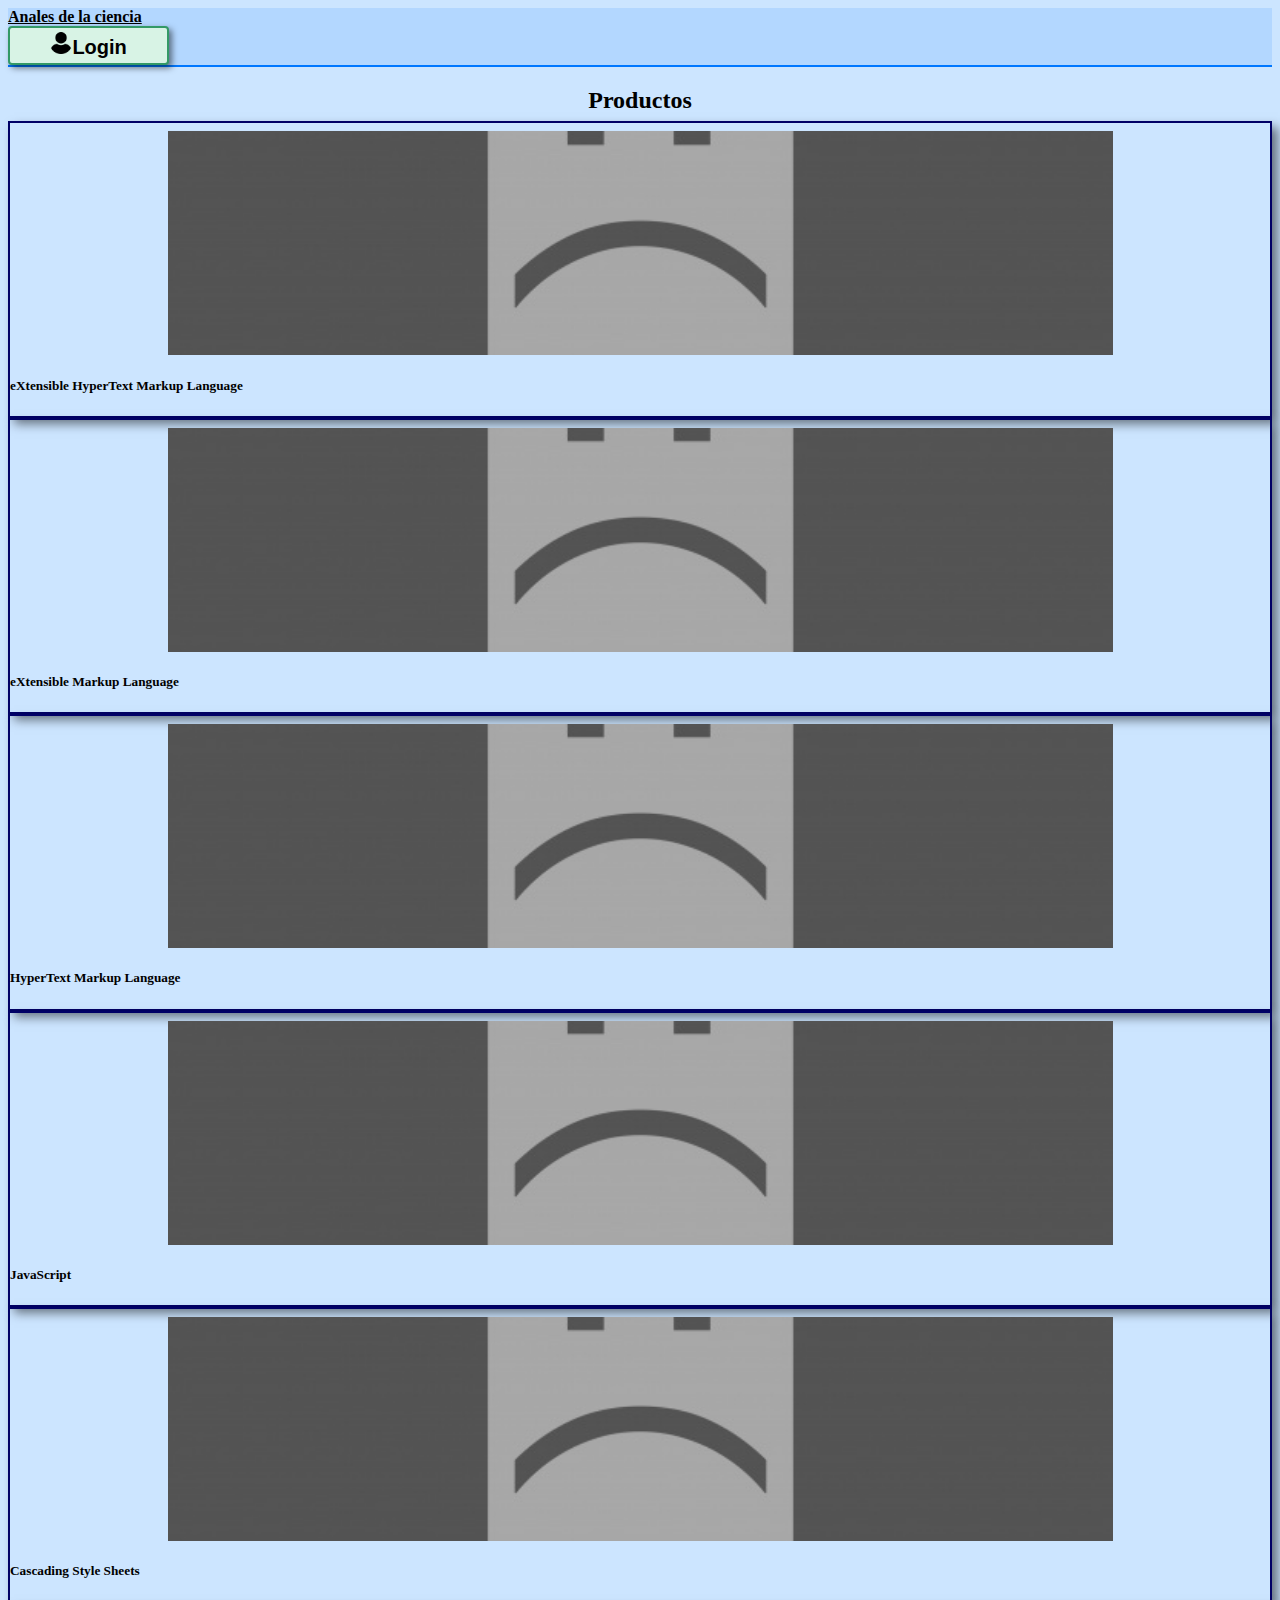
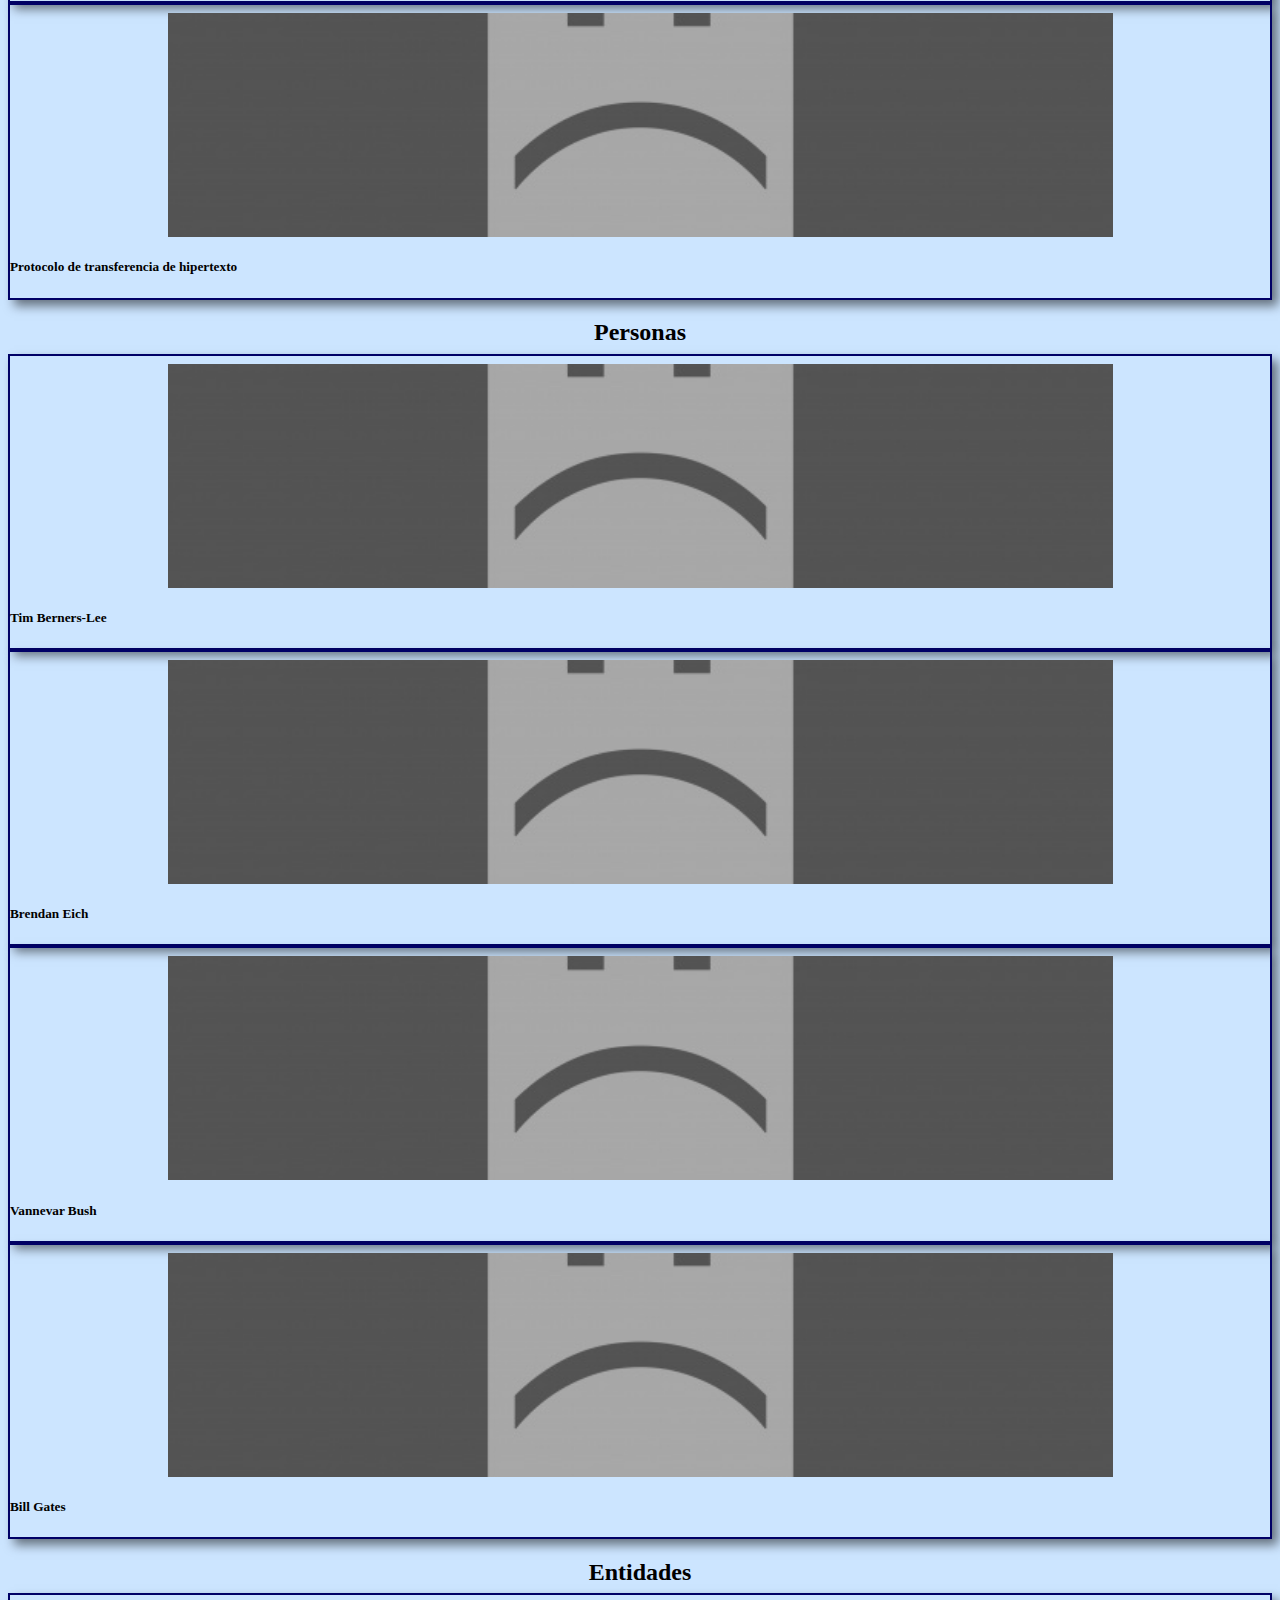
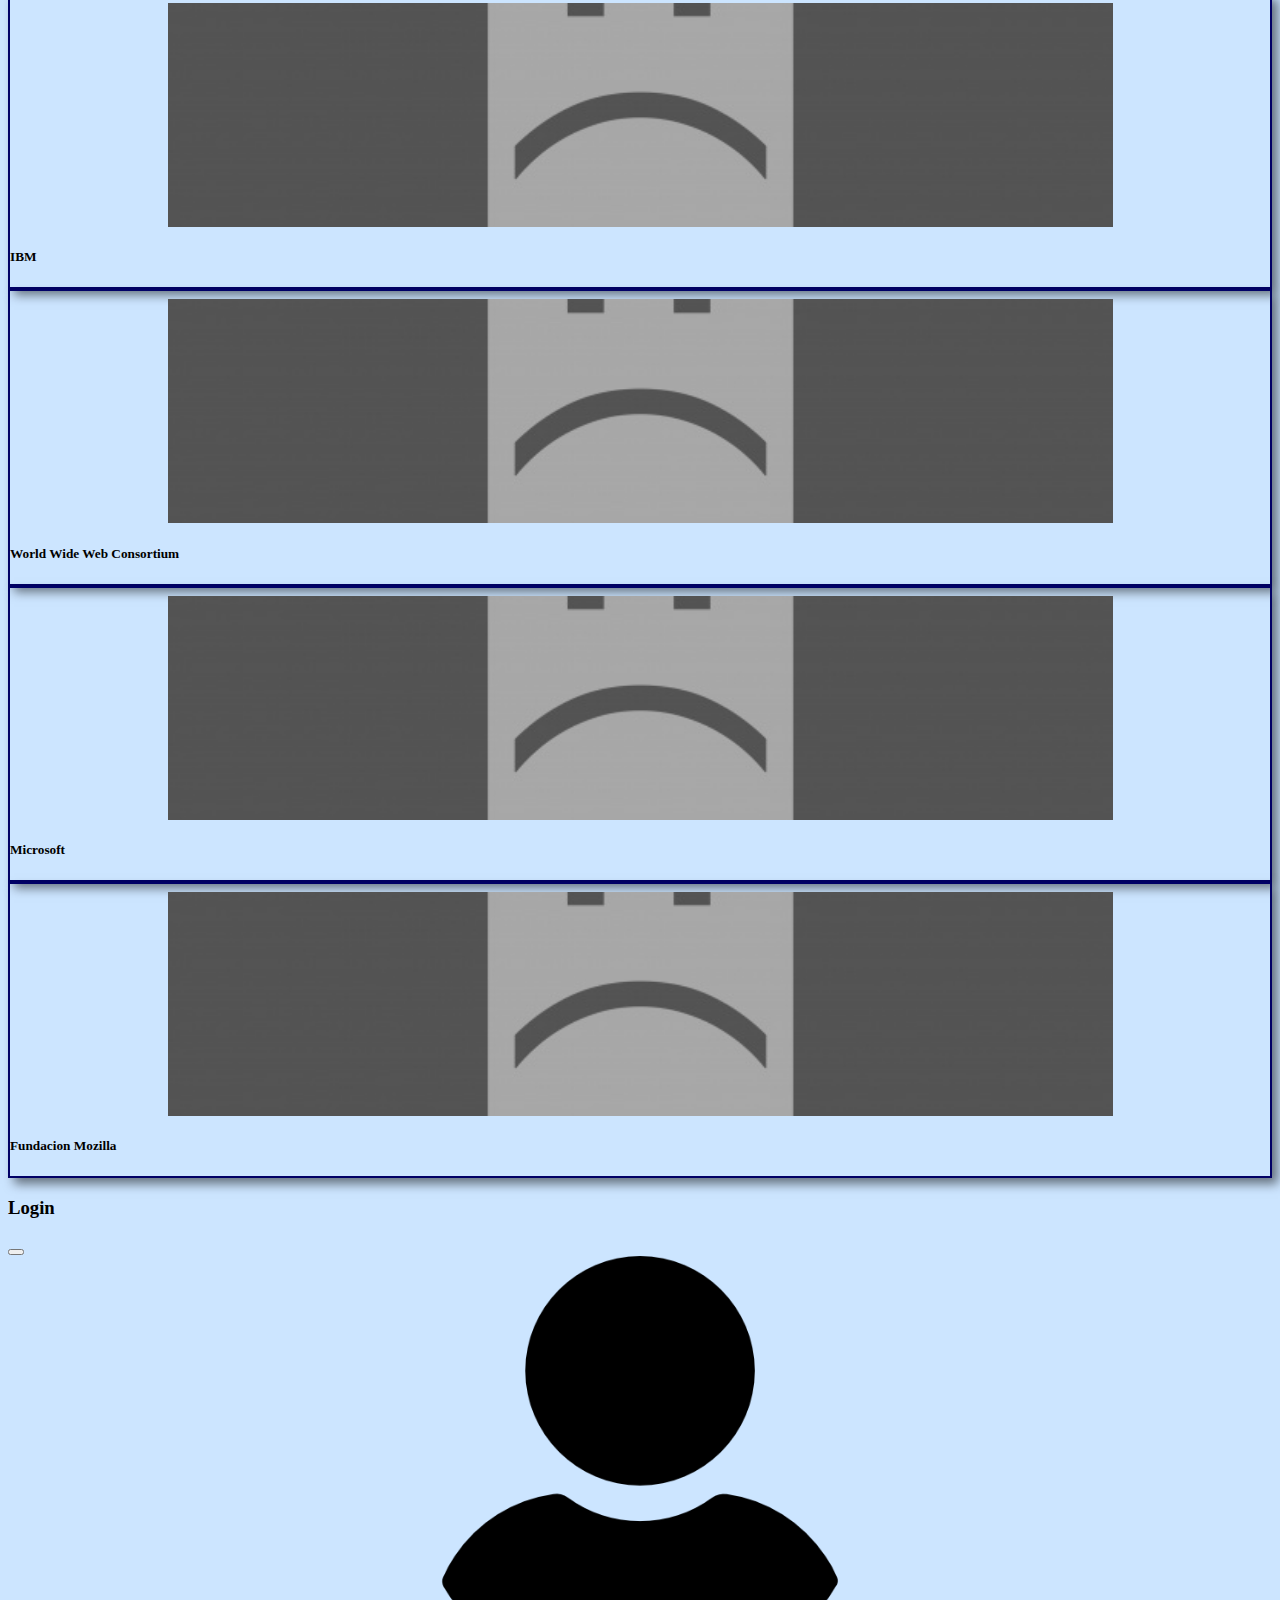
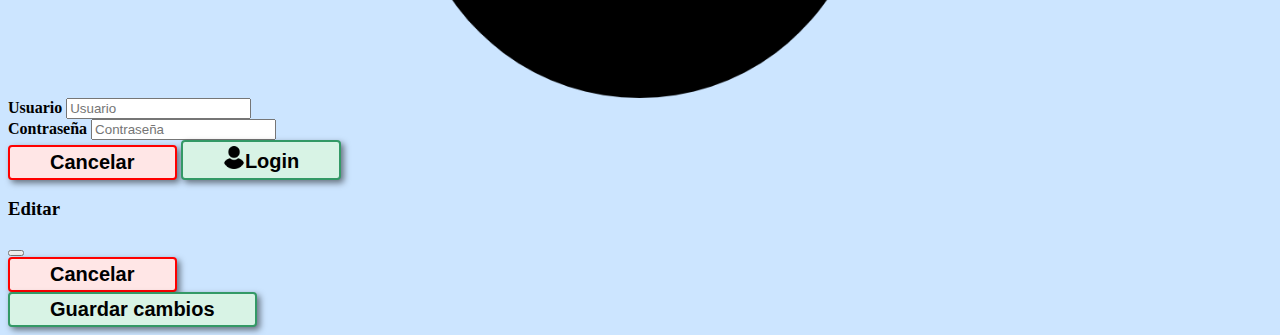
<file: index.html>
<!doctype html>
<html>

<head>
    <title>Practica_Frontend</title>
    <meta charset="UTF-8">
    <meta name="viewport" content="width=device-width, initial-scale=1.0">
    <link href="https://cdn.jsdelivr.net/npm/bootstrap@5.0.0-beta3/dist/css/bootstrap.min.css" rel="stylesheet"
        integrity="sha384-eOJMYsd53ii+scO/bJGFsiCZc+5NDVN2yr8+0RDqr0Ql0h+rP48ckxlpbzKgwra6" crossorigin="anonymous">
    <link rel="stylesheet" href="style.css">
</head>

<body>
    <nav class="navbar barra_nav">
        <div class="container-lg">
            <a class="navbar-brand fs-1" id="titulo" href="index.html">Anales de la ciencia</a>
            <button type="button" id="loginNav" class="btn loginbtn" data-bs-toggle="modal"
                data-bs-target="#modalLogin">
                <img src="iconos/user.png" class="me-2">Login</button>
            <button type="button" id="logout" class="btn red logout">Logout</button>
        </div>
    </nav>

    <div class="container-lg mt-2" id="contenedor">
        <div class="row align-items-start g-4">
            <div class="col-md-4">
                <h2 class="subtitulo">Productos</h2>
                <button type="button" id="btnProducto" class="btn crear" data-bs-toggle='modal'
                    data-bs-target='#modalFormulario' onclick="crear(this.id);">Añadir producto</button>
                <div id="productosCol">
                </div>
            </div>
            <div class="col-md-4">
                <h2 class="subtitulo">Personas</h2>
                <button type="button" id="btnPersona" class="btn crear" data-bs-toggle='modal'
                    data-bs-target='#modalFormulario' onclick="crear(this.id);">Añadir persona</button>
                <div id="personasCol">
                </div>
            </div>
            <div class="col-md-4">
                <h2 class="subtitulo">Entidades</h2>
                <button type="button" id="btnEntidad" class="btn crear" data-bs-toggle='modal'
                    data-bs-target='#modalFormulario' onclick="crear(this.id);">Añadir entidad</button>
                <div id="entidadesCol">
                </div>
            </div>
        </div>
    </div>

    <div class="container-lg mt-2" id="modales">
        <div id="modalLogin" class="modal fade">
            <div class="modal-dialog modal-dialog-centered">
                <div class="modal-content">
                    <div class="modal-header">
                        <h3 class="modal-title">Login</h3>
                        <button type="button" class="btn-close" data-bs-dismiss="modal"></button>
                    </div>
                    <form class="modal-body">
                        <div class="mb-2">
                            <img class="loginImg" src="iconos/user.png" class="me-2">
                        </div>
                        <div class="mb-2">
                            <label for="usuario" class="form-label">Usuario</label>
                            <input type="text" class="form-control" placeholder="Usuario" id="usuario">
                        </div>
                        <div class="mb-2">
                            <label for="pwd" class="form-label">Contraseña</label>
                            <input type="password" class="form-control" placeholder="Contraseña" id="pwd">
                        </div>
                        <div class="modal-footer">
                            <button type="button" class="btn red" data-bs-dismiss="modal">Cancelar</button>
                            <button type="submit" id="login" class="btn loginbtn" data-bs-dismiss="modal"><img
                                    src="iconos/user.png" class="me-2">Login</button>
                        </div>
                    </form>
                </div>
            </div>
        </div>

        <div id="modalFormulario" class="modal fade">
            <div class="modal-dialog modal-dialog-centered">
                <div class="modal-content">
                    <div class="modal-header">
                        <h3 class="modal-title" id="modalFormTitulo">Editar</h3>
                        <button type="button" class="btn-close" data-bs-dismiss="modal"></button>
                    </div>
                    <form class="modal-body">
                        <div id="mBodyFormulario"></div>
                        <div id="mFooter2" class="modal-footer">
                            <button type="button" class="btn red" data-bs-dismiss="modal">Cancelar</button>
                            <div id="save">
                                <button type="submit" id="guardarCambios" class="btn loginbtn" data-bs-dismiss="modal">
                                    Guardar cambios</button>
                            </div>
                        </div>
                    </form>
                </div>
            </div>
        </div>
    </div>

    <script src="https://cdn.jsdelivr.net/npm/bootstrap@5.0.0-beta3/dist/js/bootstrap.bundle.min.js"
        integrity="sha384-JEW9xMcG8R+pH31jmWH6WWP0WintQrMb4s7ZOdauHnUtxwoG2vI5DkLtS3qm9Ekf" crossorigin="anonymous">
    </script>
    <script src="./javascript/carga.js"></script>
    <script src="./javascript/login.js"></script>
    <script src="/javascript/crearFormulario.js"></script>
    <script src="javascript/showD.js"></script>
</body>

</html>
</file>
<file: style.css>
:root {
    --displayCrear: block;

}

body {
    background-color: #cce5ff;
}

h2 {
    font-weight: bolder;
}

a:hover {
    color: black;
}

.subtitulo {
    text-align: center;
    margin-bottom: 0.3em;
}

.barra_nav {
    background-color: #b3d7ff;
    border-bottom: 2px solid #0077ff;
}

.navbar-brand {
    color: black;
    font-weight: bold;
}

button>img {
    width: 1.4rem;
}

.card>img {
    width: 75%;
    height: 17.5vw;
    object-fit: cover;
    display: block;
    margin: 0.5em auto 0.3em auto;
}

.red,
.editar,
.loginbtn,
.crear {
    border: 2px solid;
    border-radius: 4px;
    color: black;
    font-weight: bold;
    box-shadow: 3px 3px 6px rgba(0, 0, 0, 0.5);
    padding: 0.2em 2em;
    font-size: 1.25rem;
}

.loginbtn,
.editar,
.crear {
    border-color: #339966;
    background-color: #d8f3e5;
}

.red {
    border-color: red;
    background-color: #ffe6e6;
}

.crear {
    display: var(--displayCrear);
    margin: 0 auto 0.5em auto;
}

.red:hover {
    background-color: #ffb3b3;
}

.editar:hover,
.loginbtn:hover {
    background-color: #66cc99;
}

.loginImg {
    display: block;
    margin-left: auto;
    margin-right: auto;
    width: 35%;
}

.form-label {
    font-weight: bold;
    color: black;
}

.btn-close:hover {
    color: black;
    background-color: lightgray;
}

.botonesObjeto {
    display: none;
    flex-direction: row;
    justify-content: space-around;
}

.logout {
    display: none;
}

.card {
    border: 2px solid #000066;
    box-shadow: 6px 6px 10px rgba(0, 0, 0, 0.5);
}

.imagen {
    cursor: pointer;
}

#mBodyFormulario label,
#mBodyFormulario h4 {
    text-transform: capitalize;
}

.datos {
    overflow: hidden;
}

@media only screen and (max-width: 768px) {
    .card>img {
        width: 100%;
        object-fit: contain;
    }

    .card {
        margin: 0 10%;
    }
}

@media only screen and (max-width: 1000px) and (min-width:768px) {

    .red,
    .editar,
    .loginbtn {
        padding: 0.2em 1em;
        font-size: 1rem;
    }
}
</file>
